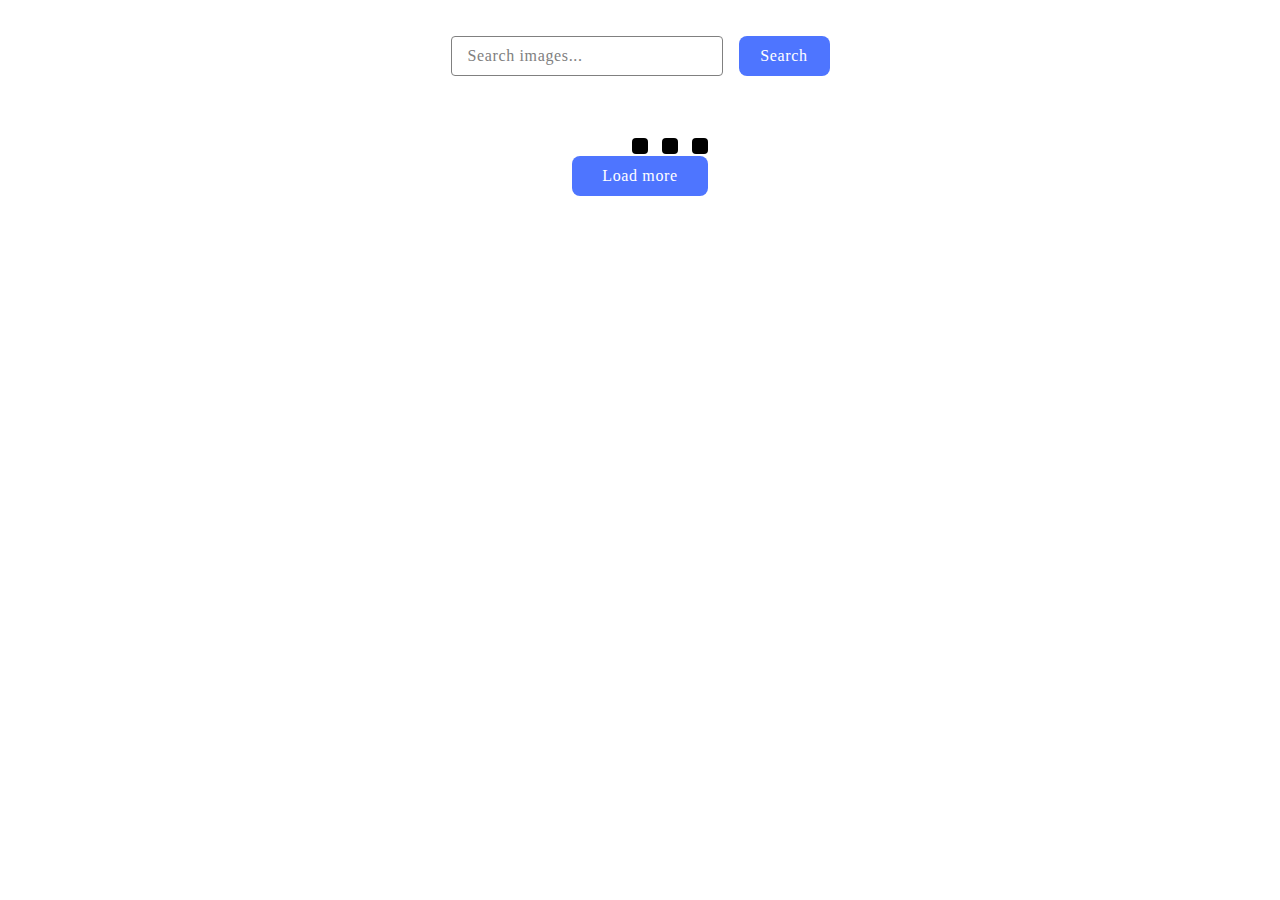
<file: src/index.html>
<!DOCTYPE html>
<html lang="en">
  <head>
    <meta charset="UTF-8" />
    <link rel="icon" type="image/svg+xml" href="/favicon.svg" />
    <meta name="viewport" content="width=device-width, initial-scale=1.0" />
    <title>Vanilla App Template</title>
    <link rel="stylesheet" href="./css/styles.css" />
  </head>
  <body>
    <form class="form">
      <input id="input" type="text" placeholder="Search images..." />
      <button type="submit">Search</button>
    </form>

    <div class="container">
      <span class="loader"></span>
      <ul class="gallery"></ul>
    </div>

    <button class="load-more-btn">Load more</button>

    <script type="module" src="./main.js"></script>
  </body>
</html>
</file>
<file: src/css/styles.css>
:root {
  font-family: Inter, Avenir, Helvetica, Arial, sans-serif;
  font-size: 16px;
  line-height: 1.5;
  font-weight: 400;

  color: #242424;
  background-color: rgba(255, 255, 255, 0.87);

  font-synthesis: none;
  text-rendering: optimizeLegibility;
  -webkit-font-smoothing: antialiased;
  -moz-osx-font-smoothing: grayscale;
  -webkit-text-size-adjust: 100%;
}

* {
  box-sizing: border-box;
  font-family: Montserrat;
  font-size: 16px;
}

body {
  margin: 0;
}

ul,
ol {
  list-style-type: none;
  margin-top: 0;
  margin-bottom: 0;
  padding-left: 0;
}

a {
  text-decoration: none;
}

.form {
  display: flex;
  margin-top: 36px;
  margin-bottom: 32px;
  flex-direction: row;
  justify-content: center;
  gap: 16px;
  border-radius: 8px;
  background: #fff;
}

input {
  width: 272px;
  height: 40px;
  border-radius: 4px;
  border: 1px solid #808080;
  padding-left: 16px;
  padding-top: 8px;
  padding-bottom: 8px;
  letter-spacing: 0.04em;
}

input:hover {
  border: 1px solid #000;
}

input::placeholder {
  color: #808080;
}

button {
  display: flex;
  padding: 8px 16px;
  justify-content: center;
  align-items: center;
  gap: 10px;
  border: none;
  border-radius: 8px;
  background: #4e75ff;
  color: #ffffff;
  width: 91px;
  height: 40px;
  font-weight: 500;
  letter-spacing: 0.04em;
}

button:hover {
  background: #6c8cff;
}

.loader {
  width: 16px;
  height: 16px;
  border-radius: 4px;
  background: currentColor;
  display: block;
  margin: 20px auto 0;
  position: relative;
  color: #000000;
  transform: translateY(30px);
  box-sizing: border-box;
}

.loader::after,
.loader::before {
  content: '';
  box-sizing: border-box;
  width: 16px;
  height: 16px;
  border-radius: 4px;
  background: currentColor;
  color: #000000;
  position: absolute;
  left: 30px;
  top: 0;
  animation: animloader 2s 0.2s ease infinite;
}

.loader::before {
  animation-delay: 0.4s;
  left: 60px;
}

@keyframes animloader {
  0% {
    top: 0;
    color: rgb(48, 48, 48);
  }

  50% {
    top: 15px;
    color: rgba(255, 255, 255, 0.2);
  }

  100% {
    top: 0;
    color: rgb(48, 48, 48);
  }
}

.gallery {
  display: flex;
  width: 1128px;
  margin: 0 auto 32px;
  flex-direction: row;
  flex-wrap: wrap;
  justify-content: flex-start;
  gap: 24px 24px;
  background: #fff;
}

.gallery-item {
  width: 360px;
  height: 200px;
  border-radius: 15px;
  position: relative;
  overflow: hidden;
}

.description {
  margin-top: auto;
  display: flex;
  justify-content: center;
  align-items: center;
  position: absolute;
  top: 160px;
  left: 0;
  width: 100%;
  height: 20%;
  transform: translateY(100%);
  transition: transform 250ms cubic-bezier(0.4, 0, 0.2, 1);
  background-color: #4d5ae5;
}

.description p {
  display: flex;
  flex-wrap: wrap;
  justify-content: center;
  color: #f4f4fd;
  font-size: 10px;
  font-weight: 400;
  line-height: 1.5;
  letter-spacing: 0.32px;
  padding: 10px 15px;
}

.description span {
  font-size: 10px;
}

.gallery-item:hover .description {
  transform: translateY(0);
}

/* animation */
.gallery-item:hover {
  cursor: pointer;
  transform: scale(1.025);
  transition: transform 250ms cubic-bezier(0.4, 0, 0.2, 1);
}

.gallery-image {
  width: 100%;
  height: 100%;
  object-fit: cover;
}

.load-more-btn {
  margin: 32px auto;
  width: 136px;
}
</file>
